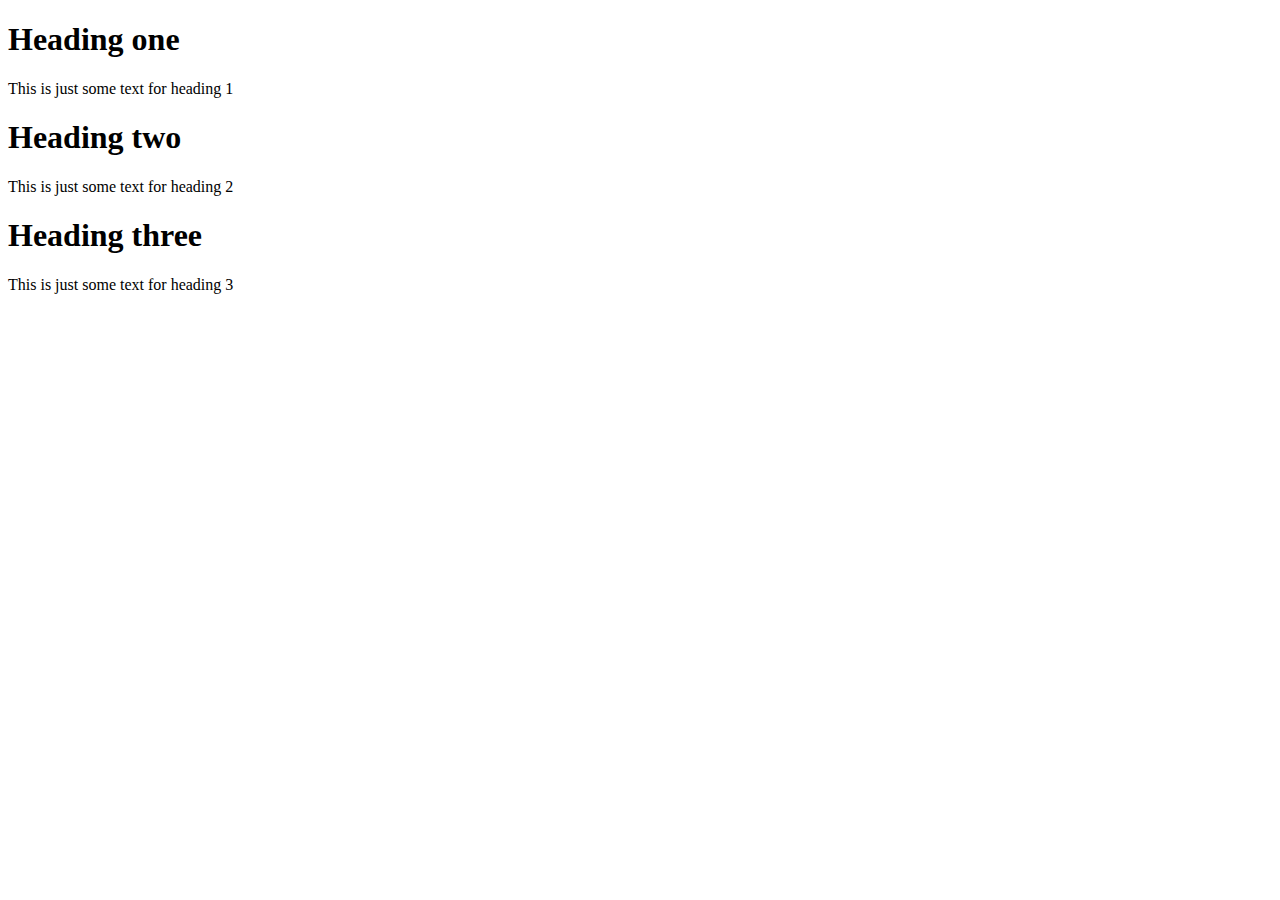
<file: JavaScript_Exercises/YouTube Practice/index.html>
<!DOCTYPE html PUBLIC "-//W3C//DTD XHTML 1.0 Transitional//EN"
  "http://www.w3.org/TR/xhtml1/DTD/xhtml1-transitional.dtd">
<html xmlns="http://www.w3.org/1999/xhtml" lang="en" xml:lang="en">

<head>
 <title>Demo</title>
 <meta http-equiv="content-type" content="text/html; charset=utf-8" />
</head>

<body>
 <h1>Heading one</h1>
 <p>This is just some text for heading 1</p>

 <h1>Heading two</h1>
 <p>This is just some text for heading 2</p>

 <h1>Heading three</h1>
 <p>This is just some text for heading 3</p>

<script type="text/javascript" src="jquery-3.1.1.min.js"></script>
<script type="text/javascript" src="practice2.js"></script>
</body>

</html>
</file>
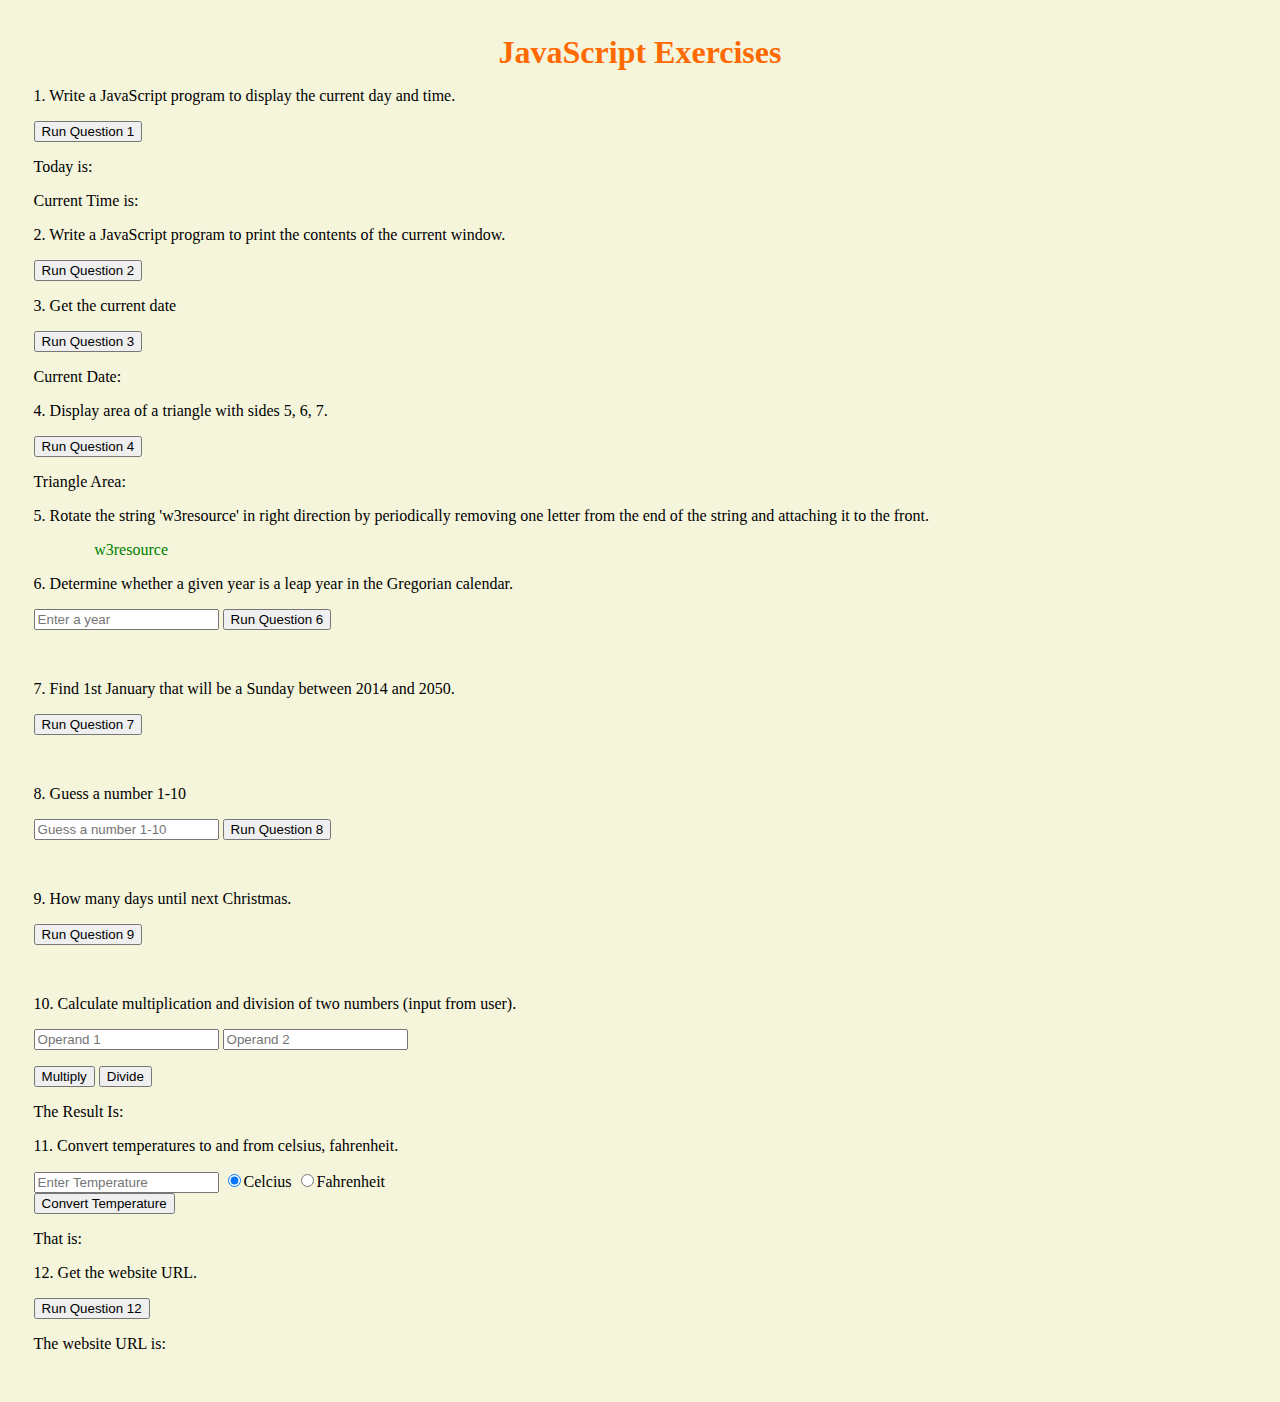
<file: JavaScript_Exercises/Coding Exercises/Exercises.html>
<!DOCTYPE html>
<html>
<head>
    <title></title>
	<meta charset="utf-8" />
    <link href="css/site.css" rel="stylesheet" />
</head>
<body>
    <header>
        JavaScript Exercises
    </header>
    <!--Question 1-->
    <div>
        <p>
            1. Write a JavaScript program to display the current day and time.
        </p>
        <input type="button" onclick="Question1()" value="Run Question 1" />
        <p>
            Today is: <span id="DayOfWeek"></span>
        </p>
        <p>
            Current Time is: <span id="CurrentTime"></span>
        </p>
    </div>

        <!--Question 2-->
    <div>
        <p>
            2. Write a JavaScript program to print the contents of the current window.
        </p>
        <input type="button" onclick="Question2()" value="Run Question 2" />
    </div>

    <!--Question 3-->
    <div>
        <p>
            3. Get the current date
        </p>
        <input type="button" onclick="Question3()" value="Run Question 3" />
        <p>
            Current Date: <span id="CurrentDate"></span>
        </p>
    </div>

    <!--Question 4-->
    <div>
        <p>
            4. Display area of a triangle with sides 5, 6, 7.
        </p>
        <input type="button" onclick="Question4()" value="Run Question 4" />
        <p>
            Triangle Area: <span id="AreaTriangle567"></span>
        </p>
    </div>

    <!--Question 5-->
    <div>
        <p>
            5. Rotate the string 'w3resource' in right direction by periodically removing one letter from the end of the string and attaching it to the front.
        </p>
        <p>
            <span id="Q5String" onmouseover = "Question5(1)" onmouseout="Question5(2)">w3resource </span>
        </p>
    </div>
    <!--Question 6-->
    <div>
        <p>
            6. Determine whether a given year is a leap year in the Gregorian calendar.
        </p>
            <input id="IsLeapYear" type="text" placeholder="Enter a year" />
            <input type="button" onclick="Question6()" value="Run Question 6" />
        <p>
            <span id="Q6Span"></span>
        </p>
    </div>
    <!--Question 7-->
    <div>
        <p>
            7. Find 1st January that will be a Sunday between 2014 and 2050.
        </p>
        <input type="button" onclick="Question7()" value="Run Question 7" />
        <p>
            <span id="Q7Span"></span>
        </p>
    </div>
    <!--Question 8-->
    <div>
        <p>
            8. Guess a number 1-10
        </p>
            <input id="UserGuess" type="text" placeholder="Guess a number 1-10" />
            <input type="button" onclick="Question8()" value="Run Question 8" />
        <p>
            <span id="Q8Span"></span>
        </p>
    </div>
    <!--Question 9-->
    <div>
        <p>
            9. How many days until next Christmas.
        </p>
        <p>
            <input type="button" onclick="Question9()" value="Run Question 9" />
        </p>
        <p>
            <span id="Q9Span"></span>
        </p>
    </div>
    <!--Question 10-->
    <div>
        <p>
            10. Calculate multiplication and division of two numbers (input from user).
        </p>
        <p>
            <input id="Operand1" type="text" placeholder="Operand 1" />
            <input id="Operand2"  type="text" placeholder="Operand 2" />
        </p>
        <p>
            <input type="button" onclick="Question10(1)" value="Multiply" />
            <input type="button" onclick="Question10(2)" value="Divide" />
        </p>
        <p>
            The Result Is: <span id="Q10Span"></span>
        </p>
    </div>
    <!--Question 11-->
    <div>
        <p>
            11. Convert temperatures to and from celsius, fahrenheit.
        </p>
        <p>
            <input type="text" id="Temp" placeholder="Enter Temperature" />
            <input id="CTemp" type="radio" name="temp-unit" value="C" checked="checked"/>Celcius
            <input id="FTemp" type="radio" name="temp-unit" value="F" />Fahrenheit<br />
            <input type="button" id="ConvertTemp" value="Convert Temperature" onclick="Question11()" />
        </p>
        <p>
            That is: <span id="Q11Span"></span>
        </p>
    </div>
    <div>
        <p>
            12. Get the website URL.
        </p>
        <p>
            <input type="button" onclick="Question12()" value="Run Question 12" />
        </p>
        <p>
            The website URL is: <span id="Q12Span"></span>
        </p>
    </div>

    <script src="js/script.js"></script>
</body>
</html>
</file>
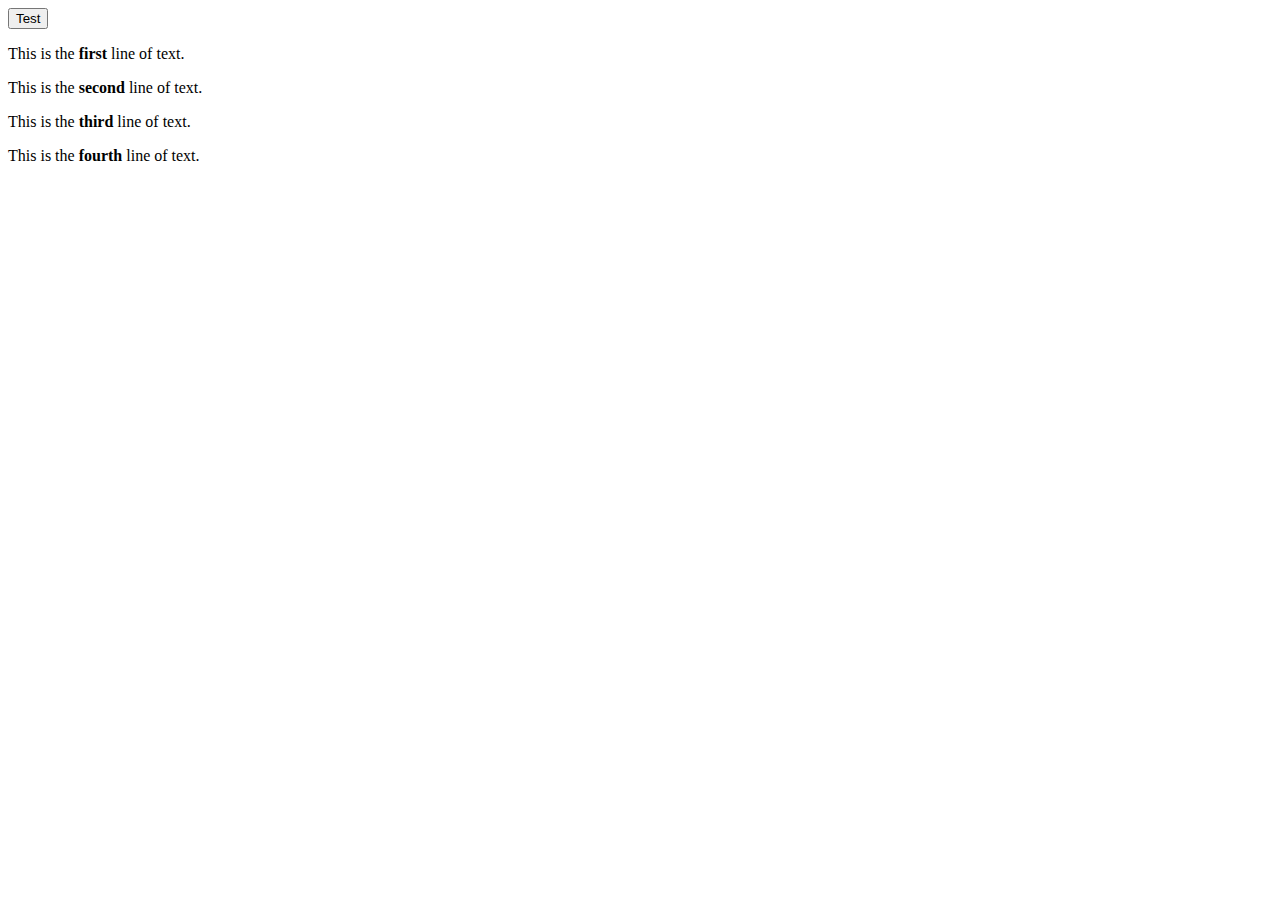
<file: JavaScript_Exercises/YouTube Practice/sample2.html>
<!DOCTYPE html PUBLIC "-//W3C//DTD XHTML 1.0 Transitional//EN"
  "http://www.w3.org/TR/xhtml1/DTD/xhtml1-transitional.dtd">
<html xmlns="http://www.w3.org/1999/xhtml" lang="en" xml:lang="en">

<head>
 <title>Demo</title>
 <meta http-equiv="content-type" content="text/html; charset=utf-8" />
</head>

<body>
  <input id="testbutton" type="button" value="Test" />
  
  <div>
    <p>This is the <strong>first</strong> line of text.</p>
    <p>This is the <strong>second</strong> line of text.</p>
  </div>
  
  <p>This is the <strong>third</strong> line of text.</p>
  <p>This is the <strong>fourth</strong> line of text.</p>

<script type="text/javascript" src="jquery-3.1.1.min.js"></script>
<script type="text/javascript" src="practice2.js"></script>
</body>

</html>
</file>
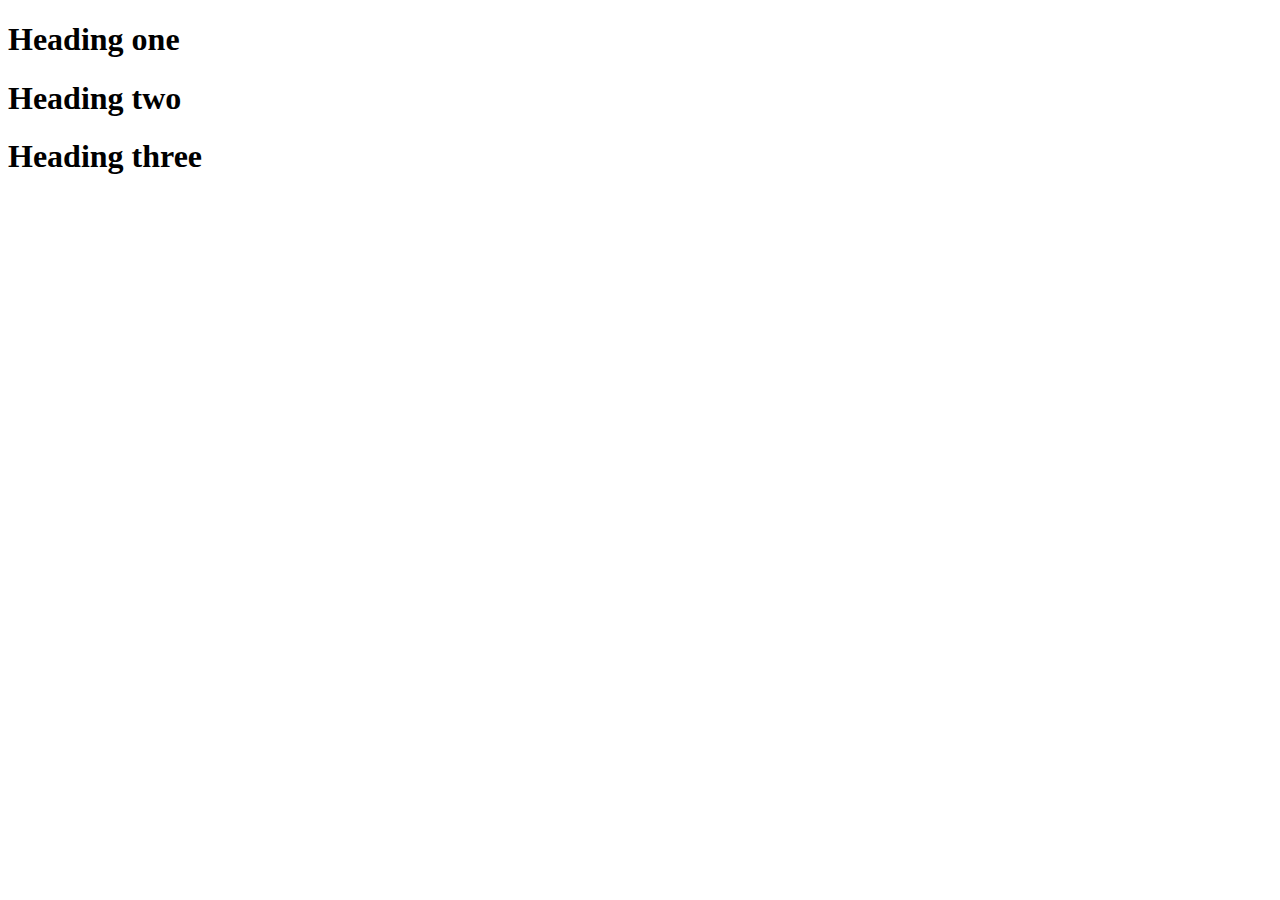
<file: JavaScript_Exercises/YouTube Practice/sample3.html>
<!DOCTYPE html PUBLIC "-//W3C//DTD XHTML 1.0 Transitional//EN"
  "http://www.w3.org/TR/xhtml1/DTD/xhtml1-transitional.dtd">
<html xmlns="http://www.w3.org/1999/xhtml" lang="en" xml:lang="en">

<head>
 <title>Demo</title>
 <meta http-equiv="content-type" content="text/html; charset=utf-8" />
</head>

<body>
 <h1>Heading one</h1>
 <h1>Heading two</h1>
 <h1>Heading three</h1>

<script type="text/javascript" src="jquery-3.1.1.min.js"></script>
<script type="text/javascript" src="practice3.js"></script>
</body>

</html>
</file>
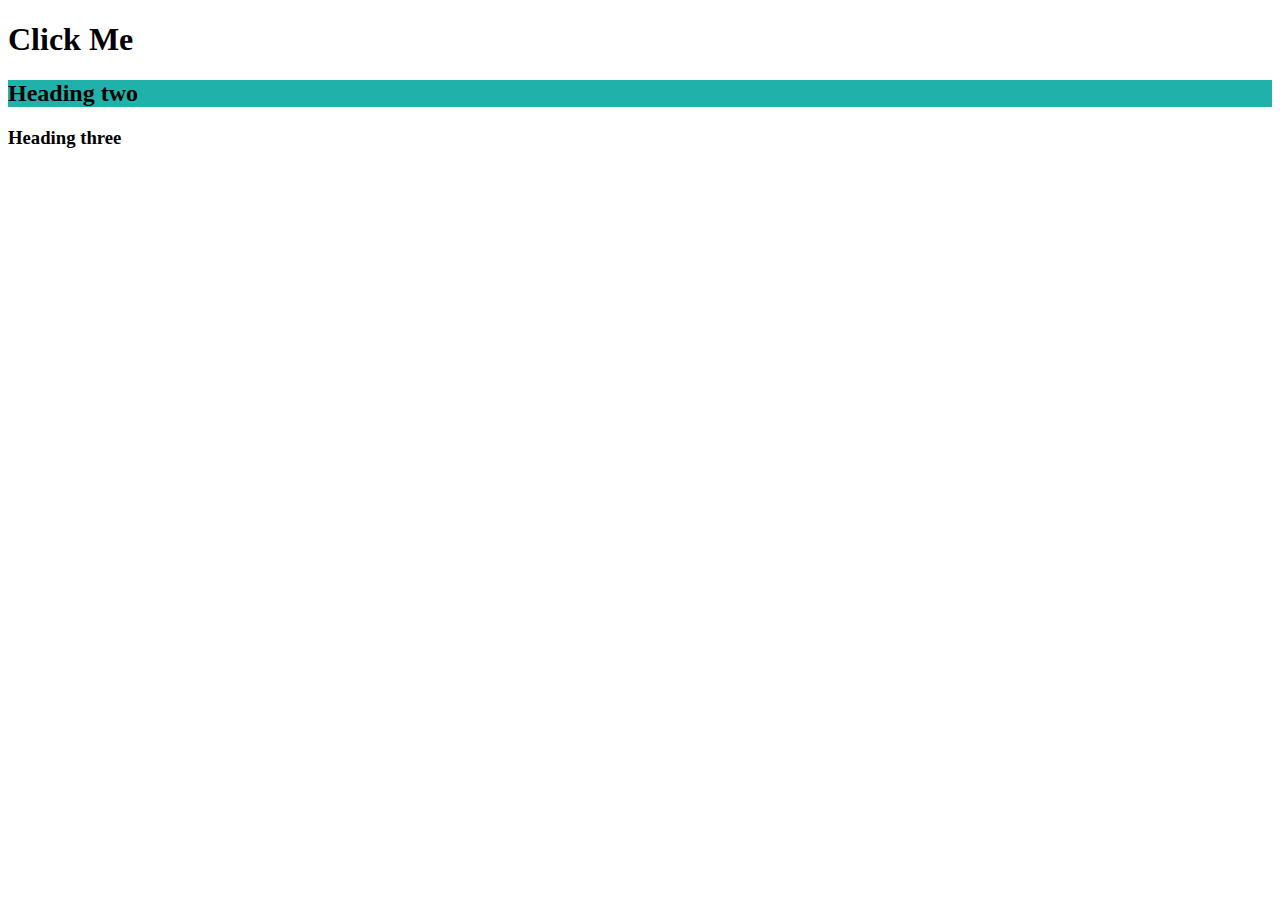
<file: JavaScript_Exercises/YouTube Practice/sample4.html>
<!DOCTYPE html PUBLIC "-//W3C//DTD XHTML 1.0 Transitional//EN"
  "http://www.w3.org/TR/xhtml1/DTD/xhtml1-transitional.dtd">
<html xmlns="http://www.w3.org/1999/xhtml" lang="en" xml:lang="en">

<head>
 <title>Demo</title>
 <meta http-equiv="content-type" content="text/html; charset=utf-8" />
 <style type="text/css">h2 {background-color: lightseagreen;}</style>
</head>

<body>
 <h1>Click Me</h1>
 <h2>Heading two</h2>
 <h3>Heading three</h3>

<script type="text/javascript" src="jquery-3.1.1.min.js"></script>
<script type="text/javascript" src="practice4.js"></script>
</body>

</html>
</file>
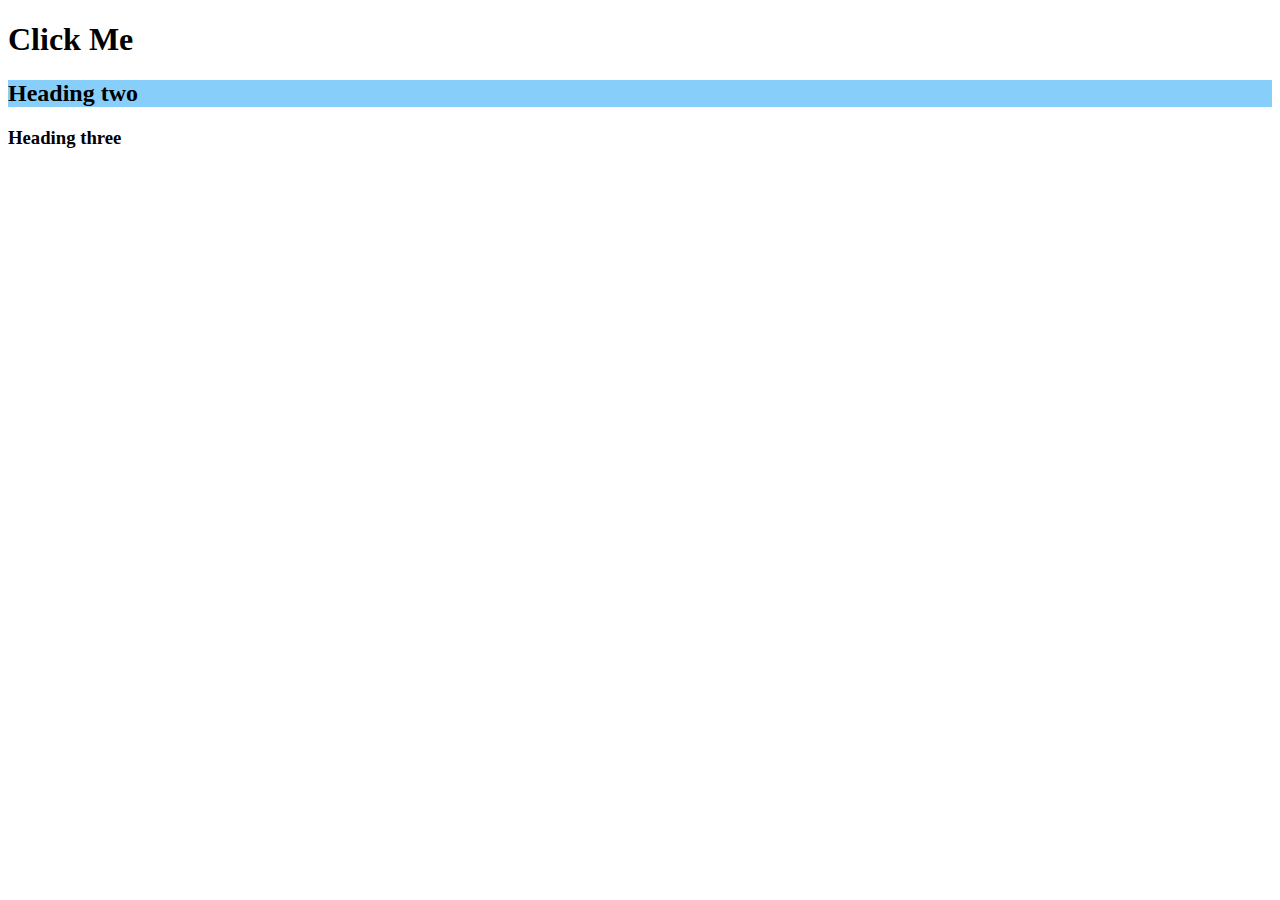
<file: JavaScript_Exercises/YouTube Practice/sample5.html>
<!DOCTYPE html PUBLIC "-//W3C//DTD XHTML 1.0 Transitional//EN"
  "http://www.w3.org/TR/xhtml1/DTD/xhtml1-transitional.dtd">
<html xmlns="http://www.w3.org/1999/xhtml" lang="en" xml:lang="en">

<head>
 <title>Demo</title>
 <meta http-equiv="content-type" content="text/html; charset=utf-8" />
 <style type="text/css">
   h2 {background-color: lightskyblue; position: relative;}
 </style>
</head>

<body>
 <h1>Click Me</h1>
 <h2>Heading two</h2>
 <h3>Heading three</h3>

<script type="text/javascript" src="jquery-3.1.1.min.js"></script>
<script type="text/javascript" src="practice5.js"></script>
</body>

</html>
</file>
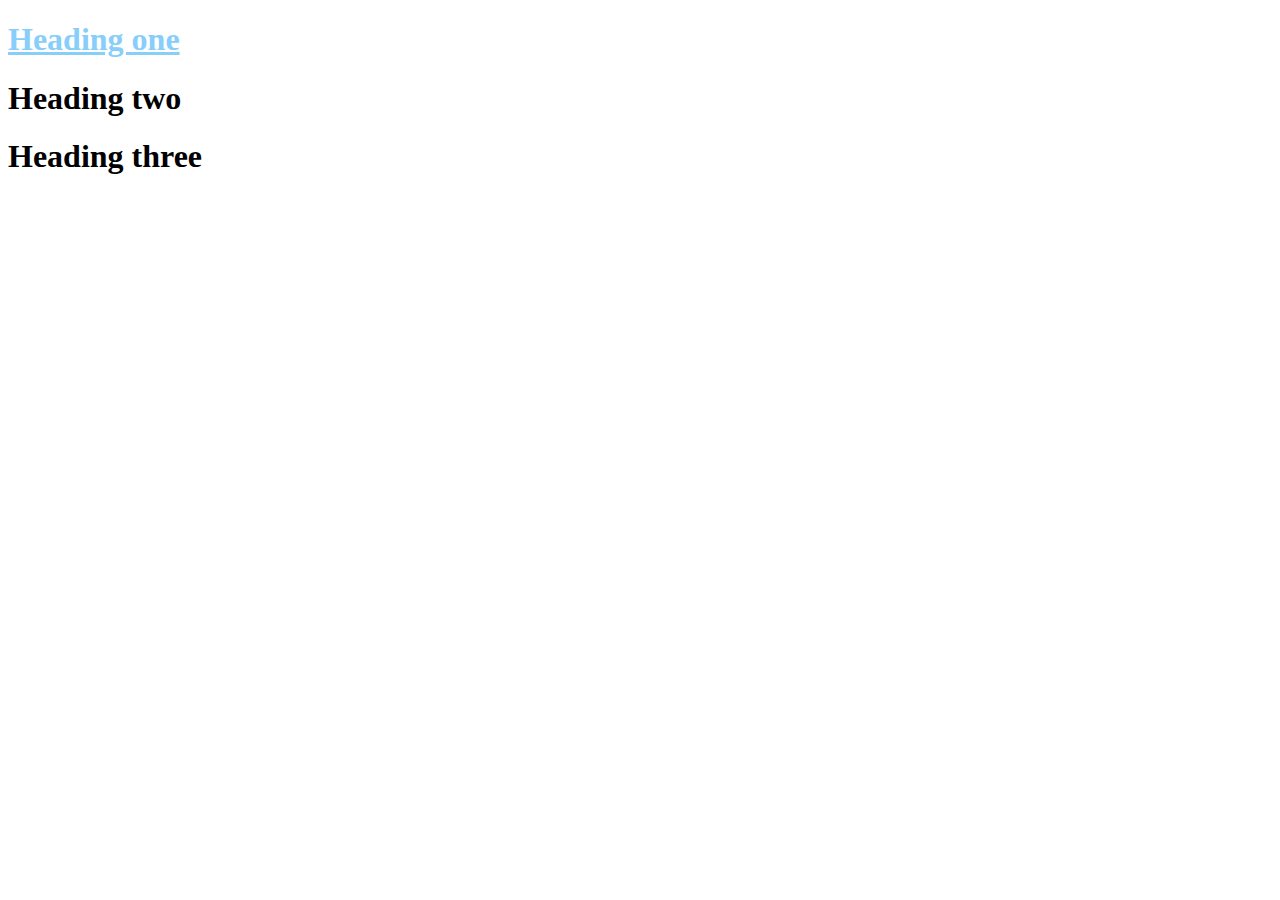
<file: JavaScript_Exercises/YouTube Practice/sample6.html>
<!DOCTYPE html PUBLIC "-//W3C//DTD XHTML 1.0 Transitional//EN"
  "http://www.w3.org/TR/xhtml1/DTD/xhtml1-transitional.dtd">
<html xmlns="http://www.w3.org/1999/xhtml" lang="en" xml:lang="en">

<head>
 <title>Demo</title>
 <meta http-equiv="content-type" content="text/html; charset=utf-8" />
 <style type="text/css">
   .shrink {font-size: 20px;}
   .emphasis {text-decoration: underline; color: lightskyblue;}
 </style>
</head>

<body>
 <h1 class="emphasis">Heading one</h1>
 <h1>Heading two</h1>
 <h1>Heading three</h1>

<script type="text/javascript" src="jquery-3.1.1.min.js"></script>
<script type="text/javascript" src="practice6.js"></script>
</body>

</html>
</file>
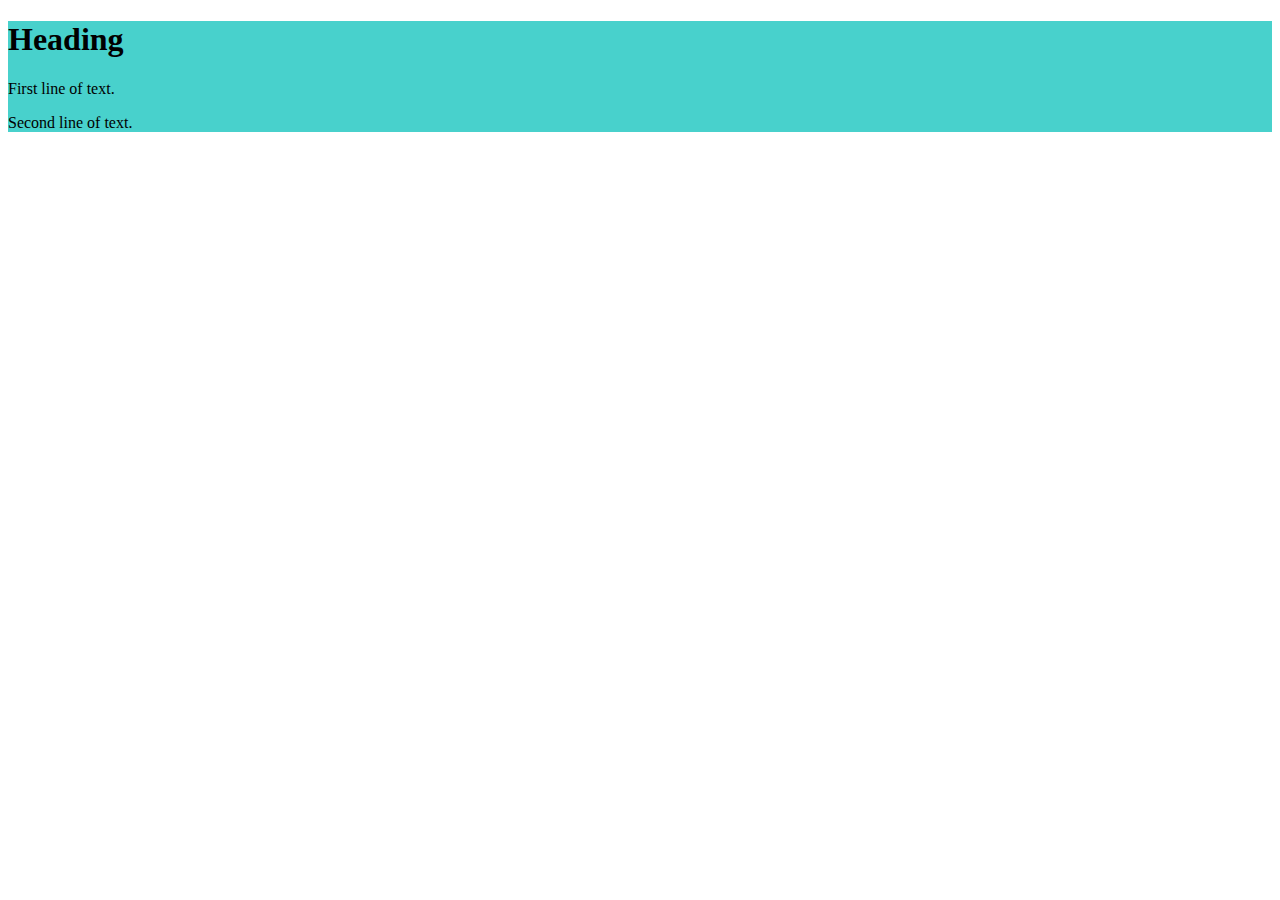
<file: JavaScript_Exercises/YouTube Practice/sample7.html>
<!DOCTYPE html PUBLIC "-//W3C//DTD XHTML 1.0 Transitional//EN"
  "http://www.w3.org/TR/xhtml1/DTD/xhtml1-transitional.dtd">
<html xmlns="http://www.w3.org/1999/xhtml" lang="en" xml:lang="en">

<head>
 <title>Demo</title>
 <meta http-equiv="content-type" content="text/html; charset=utf-8" />
 <style type="text/css">
   div {background-color: mediumturquoise;}
 </style>
</head>

<body>
 <div>
  <h1>Heading</h1>
  <p>First line of text.</p>
  <p>Second line of text.</p>
 </div>
 
<script type="text/javascript" src="jquery-3.1.1.min.js"></script>
<script type="text/javascript" src="practice7.js"></script>
</body>

</html>
</file>
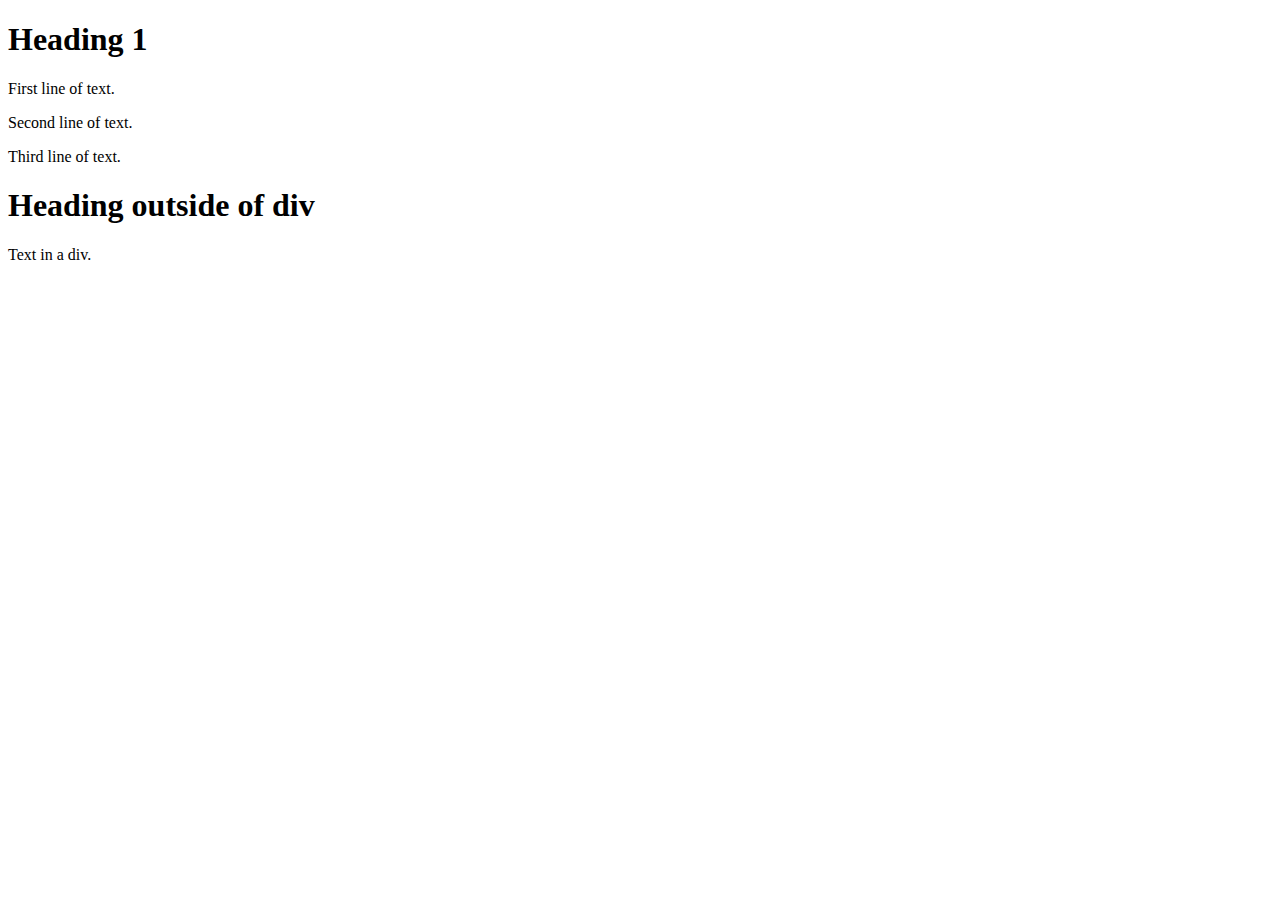
<file: JavaScript_Exercises/YouTube Practice/sample8.html>
<!DOCTYPE html PUBLIC "-//W3C//DTD XHTML 1.0 Transitional//EN"
  "http://www.w3.org/TR/xhtml1/DTD/xhtml1-transitional.dtd">
<html xmlns="http://www.w3.org/1999/xhtml" lang="en" xml:lang="en">

<head>
 <title>Demo</title>
 <meta http-equiv="content-type" content="text/html; charset=utf-8" />
</head>

<body>
 <div>
    <h1>Heading 1</h1>
    <p>First line of text.</p>
    <p class="second">Second line of text.</p>
    <p>Third line of text.</p>
 </div>
 <h1>Heading outside of div</h1>
 <div>Text in a div.</div>

 
<script type="text/javascript" src="jquery-3.1.1.min.js"></script>
<script type="text/javascript" src="practice8.js"></script>
</body>

</html>
</file>
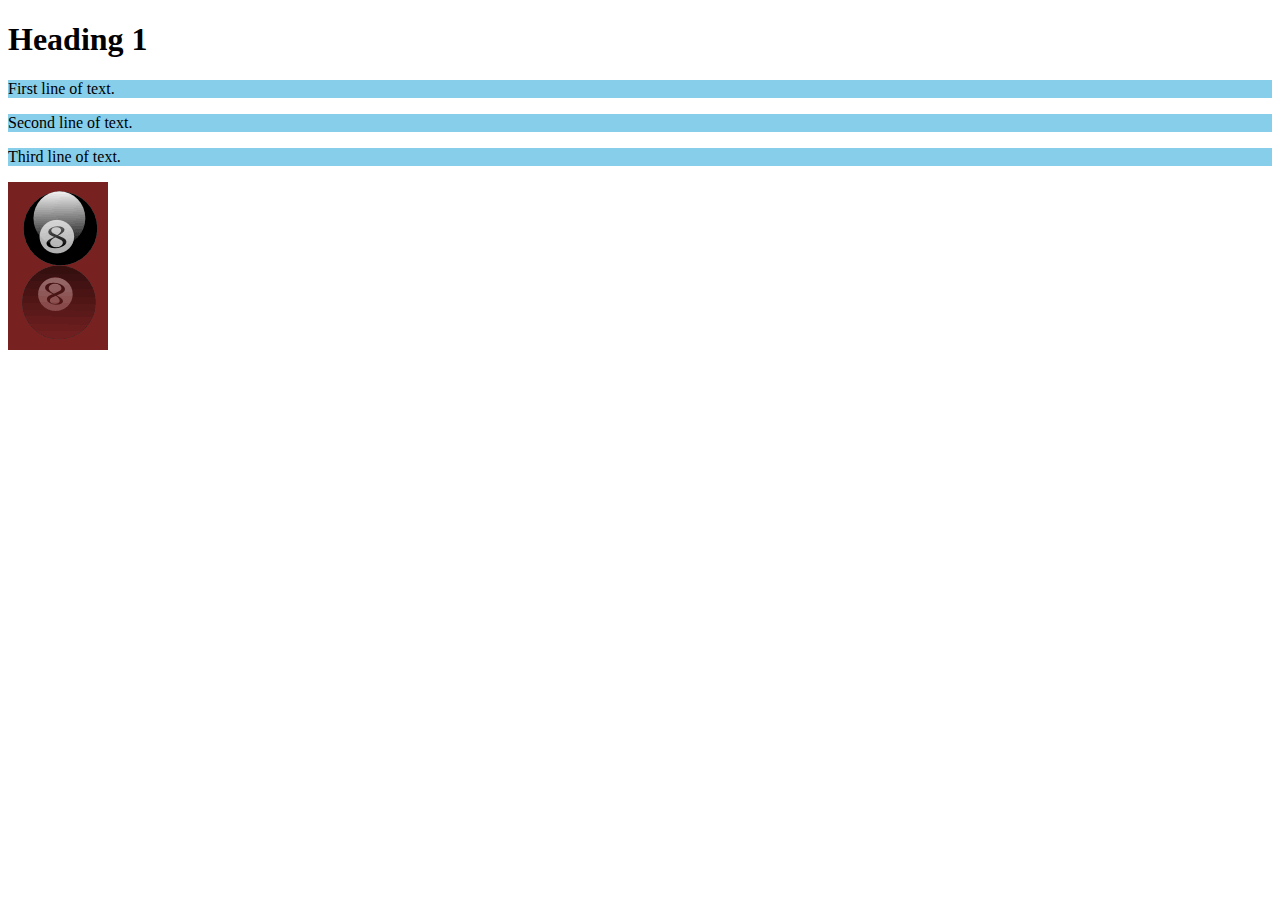
<file: JavaScript_Exercises/YouTube Practice/sample9.html>
<!DOCTYPE html PUBLIC "-//W3C//DTD XHTML 1.0 Transitional//EN"
  "http://www.w3.org/TR/xhtml1/DTD/xhtml1-transitional.dtd">
<html xmlns="http://www.w3.org/1999/xhtml" lang="en" xml:lang="en">

<head>
 <title>Demo</title>
 <meta http-equiv="content-type" content="text/html; charset=utf-8" />
 <style type="text/css">p {background-color: skyblue;}</style>
</head>

<body>
 <h1 id="head1">Heading 1</h1>
 <p>First line of text.</p>
 <p>Second line of text.</p>
 <p>Third line of text.</p>
 <img id ="picture" src="eightball.gif" alt="eight ball" />
 
 <script type="text/javascript" src="jquery-3.1.1.min.js"></script>
 <script type="text/javascript" src="practice9.js"></script>
</body>

</html>
</file>
<file: JavaScript_Exercises/Coding Exercises/css/site.css>
body {
    background-color:beige;
    font-family:Calibri;
    padding:2%;
}

header {
    font-size:2em;
    text-align:center;
    width:100%;
    color:#ff6a00;
    font-weight:bold;
}

span {
    color:green;
    padding-left:5%;
}
</file>
